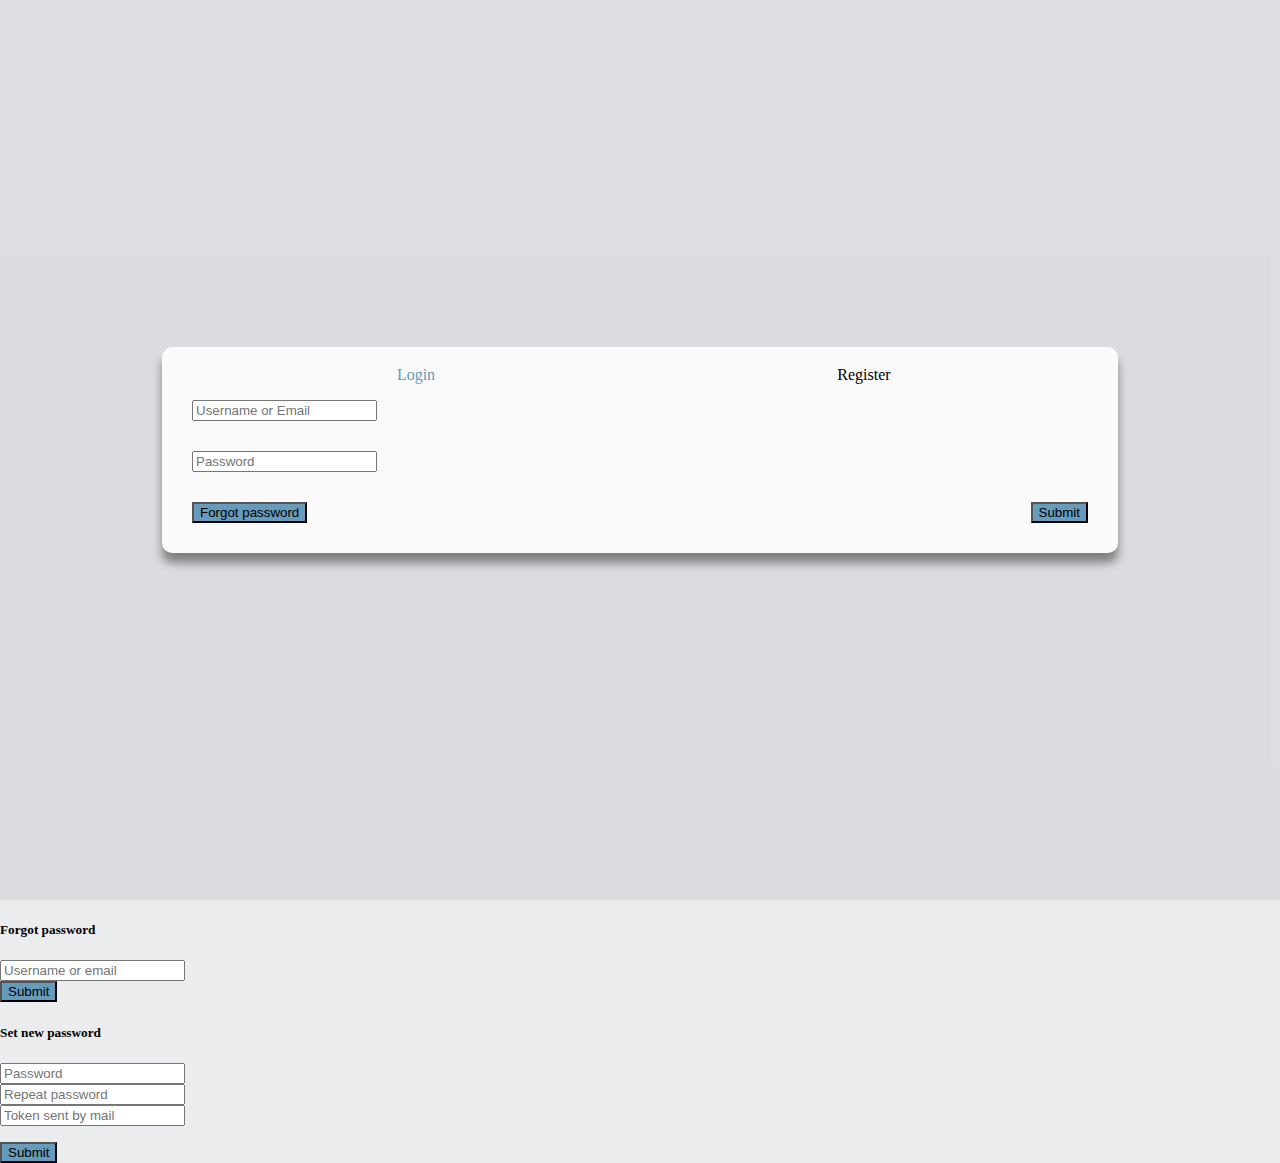
<file: web/index.html>
<!DOCTYPE HTML>
<html>
    <head>
        <meta name="viewport" content="width=device-width, initial-scale=1.0">
        <link rel="stylesheet" href="https://stackpath.bootstrapcdn.com/bootstrap/4.1.3/css/bootstrap.min.css" integrity="sha384-MCw98/SFnGE8fJT3GXwEOngsV7Zt27NXFoaoApmYm81iuXoPkFOJwJ8ERdknLPMO" crossorigin="anonymous">
        <script src="https://code.jquery.com/jquery-3.3.1.slim.min.js" integrity="sha384-q8i/X+965DzO0rT7abK41JStQIAqVgRVzpbzo5smXKp4YfRvH+8abtTE1Pi6jizo" crossorigin="anonymous"></script>
        <script src="https://cdnjs.cloudflare.com/ajax/libs/popper.js/1.14.3/umd/popper.min.js" integrity="sha384-ZMP7rVo3mIykV+2+9J3UJ46jBk0WLaUAdn689aCwoqbBJiSnjAK/l8WvCWPIPm49" crossorigin="anonymous"></script>
        <script src="https://stackpath.bootstrapcdn.com/bootstrap/4.1.3/js/bootstrap.min.js" integrity="sha384-ChfqqxuZUCnJSK3+MXmPNIyE6ZbWh2IMqE241rYiqJxyMiZ6OW/JmZQ5stwEULTy" crossorigin="anonymous"></script>
        <link rel = "stylesheet" href = "css/base.css"/>
        <!-- Main entry point in js/main.js -->
        <script data-main = "js/main" src = "js/require.js"></script>
        <title>Api Login</title>
        <meta charset = "UTF-8" />
    </head>

    <body>

        <div class = "container">

            <!-- Login form container -->
            <div class = "login-container">
                <!-- Login module -->
                <div class = "login-module border border-info">

                    <!-- Login / register choices -->
                    <div class = "choices">
                        <p id = "login" class = "selected"><span>Login</span></p>
                        <p id = "register"><span>Register</span></p>
                    </div>

                    <!-- LOGIN FORM -->
                    <form id = "login-form">
                        <!-- Username -->
                        <div class = "form-group">
                            <input type = "text" class = "form-control" id = "username" placeholder="Username or Email" name = "usernameOrEmail" required minlength=2>
                        </div>
                        <!-- Password -->
                        <div class = "form-group">
                            <input type = "password" class = "form-control" id = "password" placeholder = "Password" name = "password" required minlength=2>
                        </div>
                        <!-- Error -->
                        <div class = "error float-left">
                            <p class = "text-danger" id = "login-error">Wrong login information</p>
                        </div>

                        <!-- Forgot password -->
                        <button type = "button" class = "btn btn-primary" data-toggle = "modal" data-target = "#forgotPasswordModal" id = "forgot">Forgot password</button>

                        <!-- Submit -->
                        <button type = "submit" class = "btn btn-primary">Submit</button>
                    </form>

                    <!-- REGISTER FORM -->
                    <form id = "register-form">
                        <div class = "form-group">
                            <input type = "text" class = "form-control" id = "username" placeholder = "Username" name = "username" required minlength=2>
                        </div>
                        <div class = "form-group">
                            <input type = "email" class = "form-control" id = "email" placeholder = "Email" name = "email" required minlength=2>
                        </div>
                        <div class = "form-group">
                            <input type = "text" class = "form-control" id = "firstname" placeholder = "First name" name = "firstName" required minlength=2>
                        </div>
                        <div class = "form-group">
                            <input type = "text" class = "form-control" id = "lastname" placeholder = "Last name" name = "lastName" required minlength=2>
                        </div>
                        <div class = "form-group">
                            <input type = "password" class = "form-control" id = "set-password" placeholder = "Password" name = "password" required minlength=2>
                        </div>
                        <div class = "form-group">
                            <input type = "password" class = "form-control" id = "passwordRep" placeholder = "Repeat password" required minlength=2>
                        </div>
                        <!-- Error -->
                        <div class = "error float-left">
                            <p class = "text-danger" id = "reg-error">Wrong input</p>
                            <p class = "text-success" id = "reg-success">Registered! You can now login!</p>
                        </div>

                        <!-- Submit -->
                        <button type = "submit" class = "btn btn-primary">Submit</button>
                    </form>

                </div>
            </div>

            <!-- Forgot password modal -->
            <div class="modal fade" id="forgotPasswordModal" tabindex="-1" role="dialog" aria-hidden="true">
                <div class="modal-dialog modal-dialog-centered" role="document">
                    <div class="modal-content">
                        <div class="modal-header">
                            <h5 class="modal-title">Forgot password</h5>
                        </div>
                        <div class="modal-body">
                            <form id = "reset-password-form">

                                <div class = "form-group">
                                    <input type = "text" class = "form-control" id = "usernameOrEmail" name = "usernameOrEmail" placeholder="Username or email" required>
                                </div>

                                <div class = "float-left">
                                    <p class = "text-info" id = "reset-msg"></p>
                                </div>

                                <button type = "submit" class = "btn btn-primary float-right">Submit</button>
                            </form>
                        </div>
                    </div>
                </div>
            </div>

            <!-- New password modal -->
            <div class="modal fade" tabindex="-1" role="dialog" aria-hidden="true" id = "set-password-modal">
                <div class="modal-dialog modal-dialog-centered" role="document">
                    <div class="modal-content">
                        <div class="modal-header">
                            <h5 class="modal-title">Set new password</h5>
                        </div>
                        <div class="modal-body">
                            <form id = "new-password-form">

                                <div class = "form-group">
                                    <input type = "password" class = "form-control" id = "password" name = "password" placeholder="Password" required>
                                </div>

                                <div class = "form-group">
                                    <input type = "password" class = "form-control" id = "passwordVerif" name = "passwordVerif"
                                           placeholder="Repeat password" required>
                                </div>

                                <div class = "form-group">
                                    <input type = "text" class = "form-control" id = "token" name = "token"
                                           placeholder="Token sent by mail" required>
                                </div>

                                <div class = "float-left">
                                    <p class = "text-info" id = "new-password-msg"></p>
                                </div>

                                <button type = "submit" class = "btn btn-primary float-right">Submit</button>
                            </form>
                        </div>
                    </div>
                </div>
            </div>


        </div>
    </body>

</html>
</file>
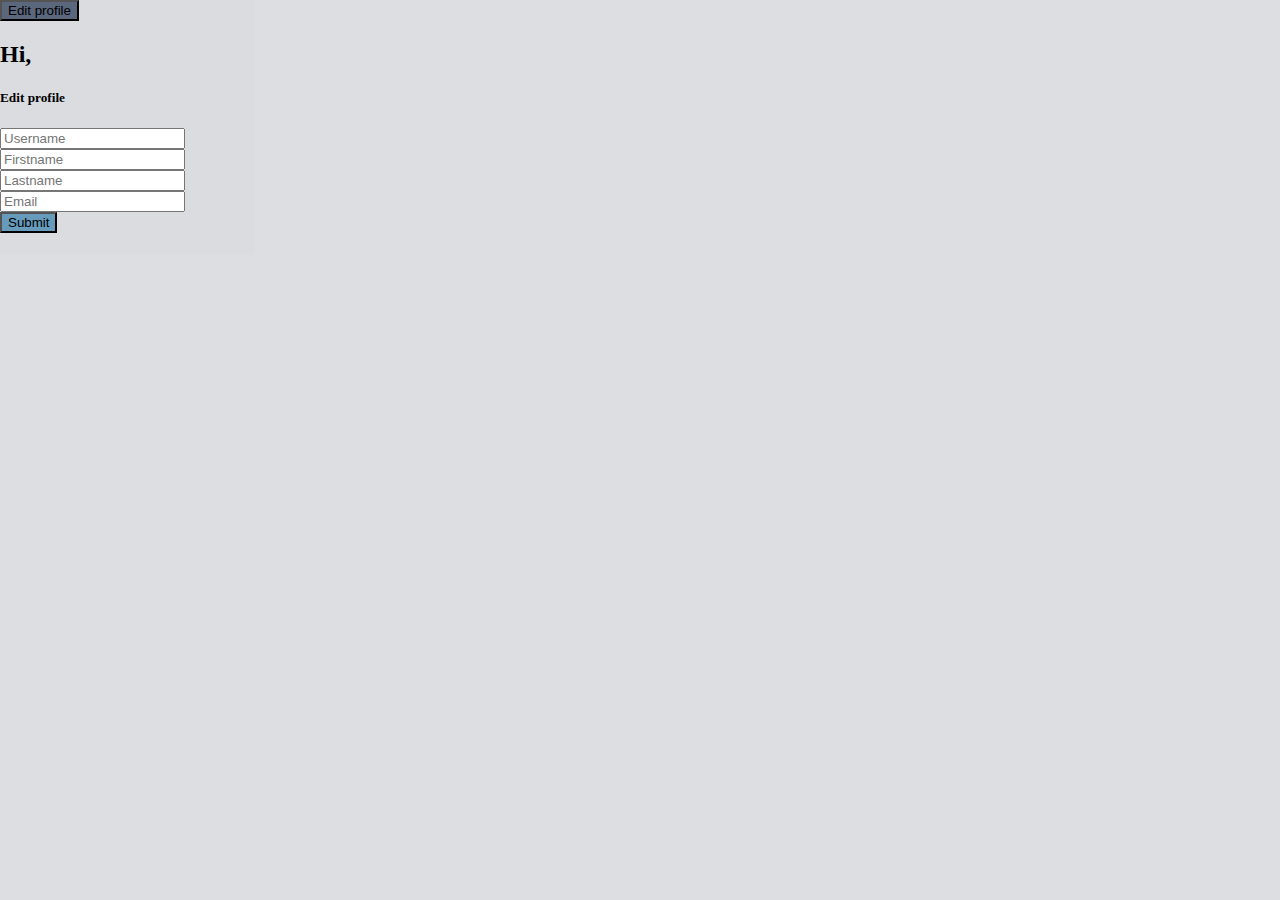
<file: web/user.html>
<!DOCTYPE HTML>
<html>
    <head>
        <meta name="viewport" content="width=device-width, initial-scale=1.0">
        <link rel="stylesheet" href="https://stackpath.bootstrapcdn.com/bootstrap/4.1.3/css/bootstrap.min.css" integrity="sha384-MCw98/SFnGE8fJT3GXwEOngsV7Zt27NXFoaoApmYm81iuXoPkFOJwJ8ERdknLPMO" crossorigin="anonymous">
        <script src="https://code.jquery.com/jquery-3.3.1.slim.min.js" integrity="sha384-q8i/X+965DzO0rT7abK41JStQIAqVgRVzpbzo5smXKp4YfRvH+8abtTE1Pi6jizo" crossorigin="anonymous"></script>
        <script src="https://cdnjs.cloudflare.com/ajax/libs/popper.js/1.14.3/umd/popper.min.js" integrity="sha384-ZMP7rVo3mIykV+2+9J3UJ46jBk0WLaUAdn689aCwoqbBJiSnjAK/l8WvCWPIPm49" crossorigin="anonymous"></script>
        <script src="https://stackpath.bootstrapcdn.com/bootstrap/4.1.3/js/bootstrap.min.js" integrity="sha384-ChfqqxuZUCnJSK3+MXmPNIyE6ZbWh2IMqE241rYiqJxyMiZ6OW/JmZQ5stwEULTy" crossorigin="anonymous"></script>
        <link rel = "stylesheet" href = "css/base.css"/>
        <link rel = "stylesheet" href = "css/userinfo.css" />
        <!-- Main entry point in js/main.js -->
        <script data-main = "js/userinfo" src = "js/require.js"></script>
        <title>Dashboard</title>
        <meta charset = "UTF-8" />
    </head>
    <body>

        <div class = "container">

            <div class = "row">
                <div class = "col">
                    <button class = "float-right btn btn-primary" id = "edit-profile-href" data-toggle="modal" data-target = "#editProfileModal">Edit profile</button>
                </div>
            </div>

            <h2>Hi, <span id = "username-welcome"></span></h2>

            <!-- Populated with JSON from API -->
            <ul class = "user-info">

            </ul>


            <!-- Edit user info modal -->
            <div class = "modal fade" id = "editProfileModal" tabindex="-1" role = "dialog" aria-hidden="true">

                <div class="modal-dialog modal-dialog-centered" role="document">
                    <div class="modal-content">
                        <div class="modal-header">
                            <h5 class="modal-title">Edit profile</h5>
                        </div>
                        <div class="modal-body">
                            <form id = "edit-profile-form">

                                <div class = "form-group">
                                    <input type = "text" class = "form-control" id = "username" name = "username" placeholder="Username" required>
                                </div>
                                <div class = "form-group">
                                    <input type = "text" class = "form-control" id = "firstName" name = "firstName"
                                           placeholder = "Firstname" required>
                                </div>
                                <div class = "form-group">
                                    <input type = "text" class = "form-control" id = "lastName" name = "lastName"
                                           placeholder = "Lastname" required>
                                </div>
                                <div class = "form-group">
                                    <input type = "email" class = "form-control" id = "email" name = "email"
                                           placeholder = "Email" required>
                                </div>
                                <div class = "float-left">
                                    <p class = "text-info" id = "info-msg"></p>
                                </div>
                                <button type = "submit" class = "btn btn-primary float-right">Submit</button>
                            </form>
                        </div>
                    </div>
                </div>            

            </div>
        </div>

    </body>
</html>
</file>
<file: web/css/base.css>
/*
COLOR SCHEME:

JET: #333
VIOLET: #7F5A83
OPERA: #A188A6
MANATEE: #9DA2AB
FROST: #669BBC
*/ 

/* -- Primary styling -- */
html, body {
    margin: 0;
    padding: 0;
    height: 100%;
    background: rgba(157, 162, 171, 0.2);
}


/* -- Color styling -- */
.btn-primary {
    background-color: #669BBC !important;
}

.btn-primary:hover {
    background-color: #5B677D !important;
}

h1 {
    color: #333;
}

.container {
    height: 100%;
}

/* -- Login form -- */
.login-container {
    height: 100%;
    margin: 0;
    padding: 0;
    display: flex;
    justify-content: center;
    align-items: center;
    flex-direction: column;
}

.login-module {
    padding: 0 30px 30px 30px;
    width: 70%;
    border-radius: 10px;
    box-shadow: 0px 10px 10px grey;
    background: #FAFAFA;
}

/* -- Login / register choices -- */
.login-module .choices {
    text-align: center;
    padding-top: 3px;
    padding-bottom: 50px;
}

.login-module .choices p {
    width: 50%;
}

.login-module .choices p span {
    cursor: pointer;
}

.login-module .choices #register {
    float: right;
}

.login-module .choices #login {
    float: left;
}

.selected {
    color: #669BBC;
}

/* -- Forgot password -- */
#forgot {
    float: left;
}

#reset-msg {
    display: none;
}

/* -- Input and buttons in forms -- */

.login-module button {
    float: right;
}

.login-module input {
    margin-bottom: 30px;
}

/* -- Error fields -- */
#login-error, #reg-error, #reg-success {
    display: none;
}

/* -- Specific for each form --*/
#register-form {
    display: none;
}
</file>
<file: web/css/userinfo.css>
ul {
    margin: 0;
    padding: 0;
    list-style-type: none;
}

#info-msg {
    display: none;
}
</file>
